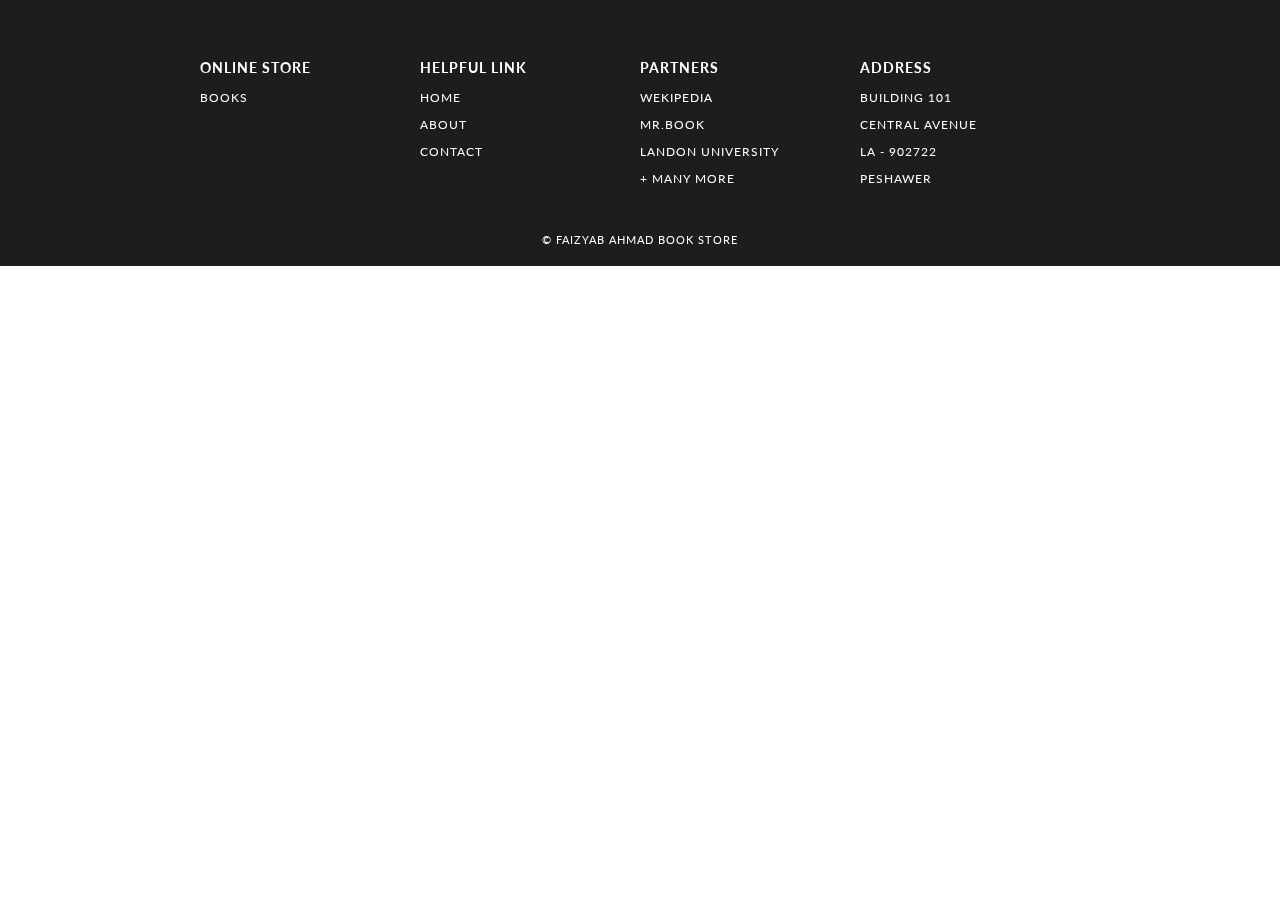
<file: footer.html>
<!DOCTYPE html>
<html lang="en">
<head>
    <meta charset="UTF-8">
    <meta name="viewport" content="width=device-width, initial-scale=1.0">
    <meta http-equiv="X-UA-Compatible" content="ie=edge">
    <title> FOOTER | E-COMMERCE WEBSITE BY EDYODA </title>
    <!-- EXTERNAL LINKS -->
    <link href="https://fonts.googleapis.com/css?family=Source+Sans+Pro:300,400" rel="stylesheet">
    <link href="https://fonts.googleapis.com/css?family=Lato&display=swap" rel="stylesheet">
    <link rel="stylesheet" href="css/footer.css">
</head>

<body>
    <footer>
        <section>    
            <div id="containerFooter">
                
                <div id="webFooter">
                    <h3> online store </h3>
                    <p> BOOKS </p>
                    
                </div>
                <div id="webFooter">
                    <h3> helpful link </h3>
                    <p> home </p>
                    <p> about </p>
                    <p> contact </p>
                </div>
                <div id="webFooter">
                    <h3> partners </h3>
                    <p> WEKIPEDIA </p>
                    <p> MR.BOOK </p>
                    <p> LANDON UNIVERSITY </p>
                    <p> + many more </p>
                </div>
                <div id="webFooter">
                    <h3> address </h3>
                    <p> building 101 </p>
                    <p> central avenue </p>
                    <p> la - 902722 </p>
                    <p> PESHAWER </p>
                </div>
            </div>
            <div id="credit"><a href="https://linkedin.com/in/priyanka-sharma-b79401142"> © FAIZYAB AHMAD </a>  <a href="https://www.edyoda.com/" target="_blank"> BOOK STORE </a></div>
        </section>

    </footer>

</body>
</html>
</file>
<file: css/footer.css>
body
{
    margin: 0;
    font-family: 'Lato', sans-serif;
}

#containerFooter
{
    width: 100%;
    background-color: rgb(29, 29, 29);
    color: white;
    letter-spacing: 1px;
    display: grid;
    grid-template-columns: repeat(4, 1fr);
    text-transform: uppercase;
    font-size: 15px;
    padding: 15px 300px;
    box-sizing: border-box;
}
#containerFooter h3:hover, #containerFooter p:hover
{
    color: lightslategray;
    cursor: pointer;
}
#webFooter
{
    padding-top: 30px;
    font-size: 12px;
}
#credit 
{
    width: 100%;
    margin: auto;
    padding: 20px 0;
    text-align: center;
    background-color: rgb(29, 29, 29);
    color: white;
    font-size: 11px;
    letter-spacing: 1px;
}

#credit a
{
    color: white;
    text-decoration: none;
    position: relative;
}
#credit a::after
{
content: "";
background: white;
mix-blend-mode: exclusion;
width: calc(100% + 18px);
height: 0;
position: absolute;
bottom: -4px;
left: -10px;
transition: all .3s cubic-bezier(0.445, 0.05, 0.55, 0.95);
}
#credit a:hover::after
{
    height: calc(100% + 8px)
}

/* ----------------------------- MEDIA QUERY --------------------------- */

@media(max-width: 1350px)
{
    #containerFooter
    {
        padding: 15px 200px;
    }
}
@media(max-width: 1166px)
{
    #containerFooter
    {
        padding: 15px 100px;
    }
}
@media(max-width: 950px)
{
    #containerFooter
    {
        padding: 15px 50px;
    }
}
@media(max-width: 850px)
{
    #containerFooter
    {
        font-size: 13px;
    }
    #webFooter
    {
        font-size: 10px;
    }
}
@media(max-width: 750px)
{
    #containerFooter
    {
        display: grid;
        grid-template-columns: 1fr 1fr;
        padding: 15px 100px;
    }
    #webFooter
    {
        padding: 15px 20px;
    }
}
@media(max-width: 540px)
{
    #containerFooter
    {
        padding: 0 25px;
    }
}
</file>
